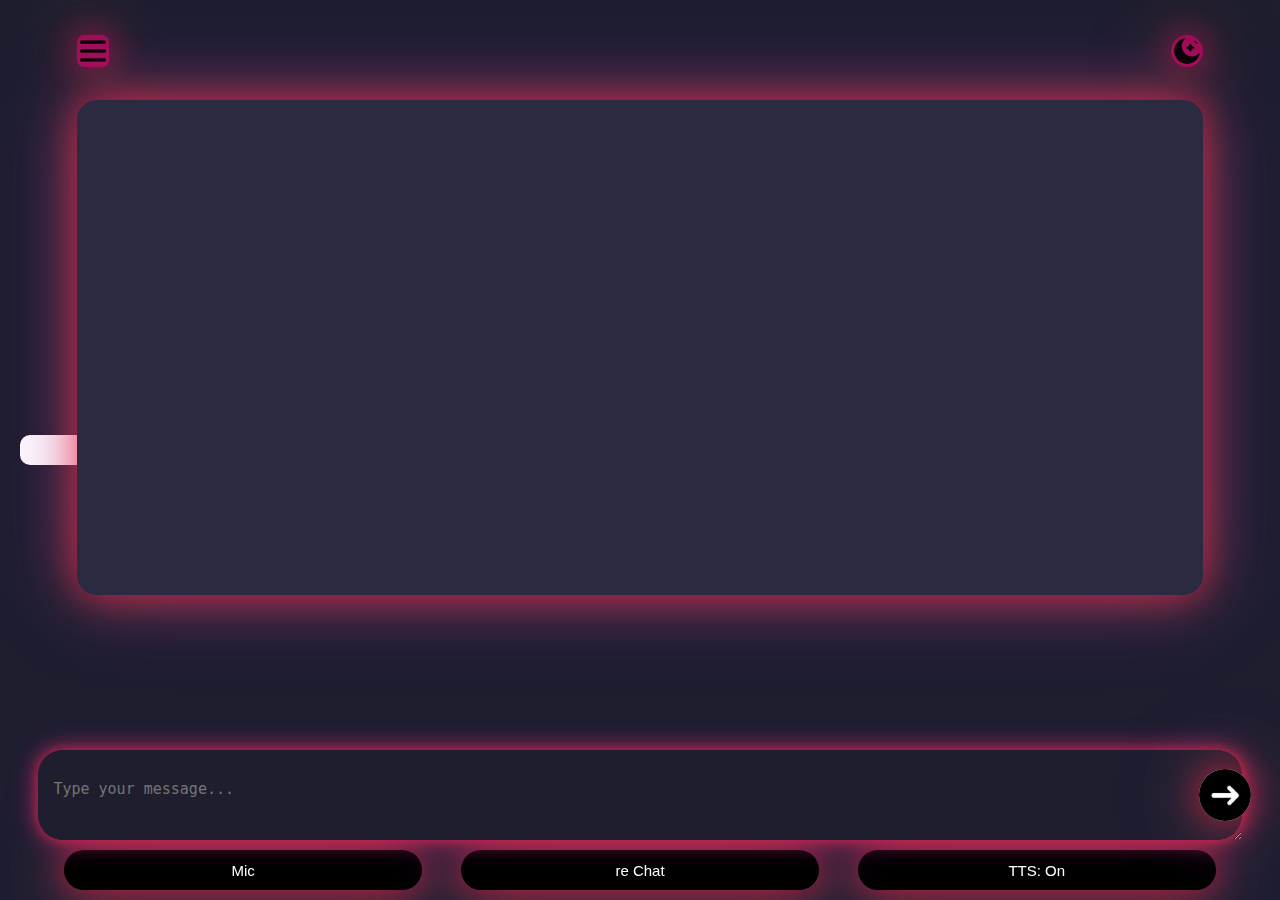
<file: Vision.html>
<!DOCTYPE html>
<html lang="en">
<head>
  <meta charset="UTF-8" />
  <meta name="viewport" content="width=device-width, initial-scale=1.0"/>
  <title>Vision AI Bot</title>
  
  <link rel="stylesheet" href="style.css">
  
 <style>
       * {
      box-sizing: border-box;
    }
    body {
      font-family: Arial, sans-serif;
      margin: 0;
      background: #000000;
      display: flex;
      flex-direction: column;
      height: 100vh;
      background: #1e1e2f;
      color: #f1f1f1;
      font-family: ', sans-serif;
      margin: 0;
      padding: 20px;
    }
   
    .chat-message span.time {
      font-size: 9px;
      position: absolute;
      bottom: 0px;
      right: 15%;
      
      color: #999;
    }
    .bot {
      color: blue;
      animation: typing 1.0s ease-out;
    }
    .user {
      color: green;
      text-align: right;
      animation: typing 1.0s ease-out;
    }
    @keyframes typing {
      from { opacity: 0; transform: translateY(5px); }
      to { opacity: 1; transform: translateY(0); }
    }
    
 
    
    /* The slide panel */
    .side-panel {
      height: 50%;
      width: 0;
      position: fixed;
      top: 0;
      left: 0;
      background-color: #ff009d;
      overflow-x: hidden;
      transition: 0.3s;
      padding-top: 60px;
      color: white;
      border-radius: 10px;
    }

    .side-panel a {
      padding: 8px 16px;
      text-decoration: none;
      color: white;
      display: block;
    }

    /* Open/Close Button */
    .open-btn {
      font-size: 20px;
      cursor: pointer;
      padding: 10px 20px;
      background-color: #111;
      color: white;
      border: none;
    }

    .close-btn {
      position: absolute;
      top: 10px;
      right: 20px;
      font-size: 30px;
      cursor: pointer;
    }
    
    #slid{
  position: fixed;
  top: 35px;
  left: 6%;
  width: 32px;
  height: 32px;
  border-radius: 7px;
  padding: 3px;
  background-color: #ff007395;
  box-shadow: 0 0 30px rgba(255, 0, 90, 0.5),
                  0 0 60px rgba(255, 140, 0, 0.5),
                  0 0 90px rgba(140, 0, 255, 0.4);
}

#wed {
  position: fixed;
  top: 35px;
  right: 6%;
  width: 32px;
  height: 32px;
  border-radius: 50px;
  padding: 3px;
  background-color: #ff007395;
  box-shadow: 0 0 30px rgba(255, 0, 90, 0.5),
                  0 0 60px rgba(255, 140, 0, 0.5),
                  0 0 90px rgba(140, 0, 255, 0.4);
}

    
.icon {
  position: fixed;
  display: flex;
  align-items: center;
  gap: 10px; /* space between image and text */
}

.icon img {
  width: 65px;
  height: 65px;
  margin-left:86px;
}

.text-group {
  display: flex;
  flex-direction: column;
  justify-content: center;
}

.text-group h1 {
  color: #b200ff; /* adjust as needed */
  margin: 0;
  font-size: 30px;
}

.text-group p {
  color: white; /* or another color */
  margin: 0px 0 0 0;
  font-size: 13px;
}

  #chat {
      position: fixed;
      top:80px;
      left:6%;
      background: #2a2a40;
      border-radius: 20px;
      padding: 20px;
      height: 55%;
      width: 88%;
      overflow-y: auto;
      margin-bottom: 15px;
      margin-top: 20px;
      
      box-shadow: 0 0 30px rgba(255, 0, 90, 0.5),
                  0 0 60px rgba(255, 140, 0, 0.5),
                  0 0 90px rgba(140, 0, 255, 0.4);
     
      display: flex;
      flex-direction: column;
    }

    #chat p {
      padding: 20px;
      padding-right: 20px;
      border-radius: 8px;
      margin: 10px ;
      max-width: 80%;
      word-wrap: break-word;
      
      border-radius: 20px;
      
      
    }
    .user {
      margin-top: 10px ;
      border-radius: 20px;
      background: #ff5589b2;
      align-self: flex-end;
      color:#f1f1f1 ;
      
      (border-radius): 20px;
      padding: 10px; 
      padding-left: 20px ;
      padding-right:20px;
    }

    .bot {
      margin-top: 10px ;
      background: #44475a;
      align-self: flex-start;
      color: #f1f1f1;
     
      border-radius: 20px;
      padding: 10px;
      padding-left: 20px ;
      padding-right:20px;
    } 
    
     .chat-message {
      margin: 10px 0;
      position: relative;
    }
    
    textarea[type="text"] {
      width: calc(100% - 130px);
      padding-top: 30px;
      border: none;
      border-radius: 5px;
      background: #44475a;
      color: white;
      font-size: 15px;
    
  position: fixed;
  bottom: 60px;
  left: 3%;
  width: 94%;
  height: 90px;
  background-color: #1e1e2f; /* match your theme */
  padding-left: 15px;
  padding-right: 90px ;
  padding-bottom: 50px ;
  display: flex;
  border:none;
  border-radius: 25px;
  gap: 10px;
  z-index: 10;

box-shadow: 0 0 10px rgba(255, 0, 90, 0.5),
                  0 0 20px rgba(255, 100, 10, 0.5),
                  0 0 30px rgba(240, 0, 255, 0.4);
      transition: box-shadow 0.3s ease-in-out;
    }
    
    textarea[type="text"]:focus {
      outline: none;
      box-shadow: 0 0 20px rgba(255, 0, 90, 0.8),
                  0 0 40px rgba(255, 140, 0, 0.8),
                  0 0 60px rgba(140, 0, 255, 0.6);
    }
    
    #send1 {
  position: fixed; /* or relative if needed */
  bottom: 79px; /* Adjust this to fine-tune the position above the input */
  right:3px;
  transform: translateX(-50%);
  height: 52px;
  width: 52px;
  border: ;
  border-radius: 50%; /* makes it circular if it's not already */
  z-index: 10; /* ensures it's above the input box */
  background-color: white ;
  box-shadow: 0 0 30px rgba(255, 0, 90, 0.5),
                  0 0 60px rgba(255, 140, 0, 0.5),
                  0 0 90px rgba(140, 0, 255, 0.4);
      transition: box-shadow 0.3s ease-in-out;
}


#speak{
  position: fixed;
  bottom: 10px;
  left: 5%;
  width: 28%;
  height: 40px;
  font-size:15px;
  background-color: black ;
  border-radius: 30px;
  color: white;
  border: none;
  box-shadow: 0 0 30px rgba(255, 0, 90, 0.5),
                  0 0 60px rgba(255, 140, 0, 0.5),
                  0 0 90px rgba(140, 0, 255, 0.4);
}

#speak:hover {
      outline: none;
      box-shadow: 0 0 60px rgba(255, 0, 90, 0.8),
                  0 0 90px rgba(255, 140, 0, 0.8),
                  0 0 135px rgba(140, 0, 255, 0.6);
    }

#rec{
  position: fixed;
  bottom: 10px;
  left: 36%;
  width: 28%;
  height: 40px;
  background-color: black ;
  border-radius: 30px;
  color: white;
  font-size: 15px;
  border: none;
  box-shadow: 0 0 30px rgba(255, 0, 90, 0.5),
                  0 0 60px rgba(255, 140, 0, 0.5),
                  0 0 90px rgba(140, 0, 255, 0.4);
}

#tts{
  position: fixed;
  bottom: 10px;
  left: 67%;
  width: 28%;
  height: 40px;
  background-color: black ;
  border-radius: 30px;
  color: white;
  font-size: 15px;
  border: none;
  box-shadow: 0 0 30px rgba(255, 0, 90, 0.5),
                  0 0 60px rgba(255, 140, 0, 0.5),
                  0 0 90px rgba(140, 0, 255, 0.4);
}


  </style>
</head>
<body id="body">
    
    
    <img src="1812660.png"  id="wed" alt="" onclick="changeImage()">
    
<div class="icon" >
    <img src="13895116.png" id="icon" alt="">
    

<div class="text-group">
    <h1>Vision</h1>
    <p id="apex">.&nbsp &nbsp&nbsp&nbsp1.0.0 Apex</p> <!-- This is the new text below the heading -->
    
  </div>
  <br>
  <br>
  
  </div>
 <img src="7175356.png" id="slid" alt="" onclick="openPanel()">
  <div class="chat-box" id="chat"></div>
    
 <div id="myPanel" class="side-panel">
  <span class="close-btn" onclick="closePanel()">&times;</span>
  <a href="#" onclick="importMemory()">import</a>
  <a href="#" onclick="resetMemory()">reset memory</a>
  <a href="#" onclick="exportMemory()">export</a>
 
</div>

      <textarea type="text" id="userInput" placeholder="Type your message..."></textarea>
      <img src="Screenshot_20250418-182257~4.jpg" id="send1" alt="" onclick="send()">
    
    
      
      <button id="speak" onclick="toggleMic()">Mic</button>
    </div>
    
      <button id="tts" onclick="toggleTTS()">TTS: <span id="ttsStatus">On</span></button>
      
      <button id="rec" onclick="clearChat()">re Chat</button>
    
  </div>

  <input type="file" id="fileInput" style="display:none" />
  <div class="chat-container">
      
  </div>
    
    <script type="module">
    import { GoogleGenerativeAI } from "https://esm.run/@google/generative-ai";
    const apiKey = "AIzaSyCDyh9Eolq1CBXHI-wAIbCw08TMf1cXYcU"; // Replace with your actual key
    const genAI = new GoogleGenerativeAI(apiKey);
    const model = await genAI.getGenerativeModel({ model: "models/gemini-1.5-flash" });

    // Built-in memory dictionary
    const builtInMemory = {
     "what is your name": "I am Vision.",
      
      "your name":"I am Vision.",
      "what is ai": "AI is the simulation of human intelligence by machines.",
      "what is your woner ": "his name is Mohammed Azam ",
      "who made you.":"Mohammed Azam has created me",
      "tell me a quote": "“The best way to predict the future is to invent it.” – Alan Kay"
    };

    window.send = async function () {
      const input = document.getElementById("userInput");
      const question = input.value.trim().toLowerCase();
      if (!question) return;

      addMessage("",question, "user");
      input.value = "";

      // Check built-in memory first
      if (builtInMemory[question]) {
        addMessage("Gemini (Memory)", builtInMemory[question], "bot");
        return;
      }

      // Fallback to Gemini if not in memory
      try {
        const modifiedPrompt =" (50 words is your answer limit so,)" + question ;
        const result = await model.generateContent(modifiedPrompt);
        const answer = result.response.text();
        addMessage("Gemini", answer, "bot");
      } catch (err) {
        console.error(err);
        addMessage("Gemini", "Error fetching response.", "bot");
      }
    };

    function addMessage(sender, msg, className) {
      const div = document.createElement("div");
      div.className = className;
      div.innerHTML = `${msg}`;
      document.getElementById("chat").appendChild(div);
      document.getElementById("chat").scrollTop = document.getElementById("chat").scrollHeight;
    }
  </script>

  <script>
    let memory = {
      "what is your name": "I am Vision.",
      "name":"I am Vision.",
      "your name":"I am Vision.",
      "what is ai": "AI is the simulation of human intelligence by machines.",
      "what is your woner ": "his name is Mohammed Azam ",
      "who made you.":"Mohammed Azam has created me",
      "tell me a quote": "“The best way to predict the future is to invent it.” – Alan Kay"
    };

    let stored = JSON.parse(localStorage.getItem("visionMemory"));
    if (stored) Object.assign(memory, stored);

    let isLearning = false;
    let lastQuestion = "";
    let ttsEnabled = true;
    let recognizing = false;
    const chat = document.getElementById("chat");

    function sanitize(text) {
      return text.toLowerCase().replace(/[^a-z0-9 ]/g, "").trim();
    }

    function hasSynonymMatch(input) {
      const inputSanitized = sanitize(input);
      for (let key in memory) {
        const keySanitized = sanitize(key);
        if (
          keySanitized === inputSanitized ||
          keySanitized.includes(inputSanitized) ||
          inputSanitized.includes(keySanitized)
        ) {
          return key;
        }
      }
      return null;
    }

    function speak(text) {
      if (ttsEnabled && window.speechSynthesis) {
        const utterance = new SpeechSynthesisUtterance(text);
        speechSynthesis.speak(utterance);
      }
    }

    function timestamp() {
      const d = new Date();
      return d.toLocaleTimeString([], { hour: '2-digit', minute: '2-digit' });
    }

    function respond(text, sender = "bot") {
      const message = document.createElement("div");
      message.className = `chat-message ${sender}`;
      message.innerHTML = `${text} <span class="time">${timestamp()}</span>`;
      chat.appendChild(message);
      chat.scrollTop = chat.scrollHeight;
      if (sender === "bot") speak(text);
    }

    function sendMessage() {
      const input = document.getElementById("userInput");
      const text = input.value.trim();
      if (!text) return;
      respond(text, "user");
      input.value = "";
      setTimeout(() => processInput(text), 400);
    }

    function processInput(input) {
      if (input.toLowerCase().startsWith("update:")) {
        const q = input.substring(7).trim();
        const match = hasSynonymMatch(q);
        if (match) {
          isLearning = true;
          lastQuestion = match;
          respond(`Sure! What should be the new answer for: '${match}'?`);
        } else {
          respond("That question doesn't exist yet.");
        }
        return;
      }

      if (isLearning) {
        const matchWhileLearning = hasSynonymMatch(input);
        if (["skip", "no", "cancel"].includes(input.toLowerCase()) || matchWhileLearning) {
          isLearning = false;
          if (matchWhileLearning) {
            respond(memory[matchWhileLearning]);
          } else {
            respond("Okay, learning canceled.");
          }
          return;
        } else {
          memory[lastQuestion] = input;
          saveMemory();
          respond("Thank you! I’ve learned something new.");
          isLearning = false;
          return;
        }
      }

      const match = hasSynonymMatch(input);
      if (match) {
        respond(memory[match]);
        return;
      }

      const mathResult = tryMath(input);
      if (mathResult !== null) {
        respond(`The answer is ${mathResult}`);
        return;
      }

      isLearning = true;
      lastQuestion = input;
      respond("I don't know about this. Could you please teach me the correct answer?");
    }

    function tryMath(input) {
      try {
        const replaced = input
          .toLowerCase()
          .replace(/what is|calculate|how much is/gi, "")
          .replace(/plus/gi, "+")
          .replace(/minus/gi, "-")
          .replace(/times|multiplied by/gi, "*")
          .replace(/divided by|over/gi, "/")
          .replace(/[^0-9+\-*/().]/g, "");
        if (!replaced) return null;
        return eval(replaced);
      } catch {
        return null;
      }
    }

    function saveMemory() {
      localStorage.setItem("visionMemory", JSON.stringify(memory));
    }

    function exportMemory() {
      const dataStr = "data:text/json;charset=utf-8," + encodeURIComponent(JSON.stringify(memory));
      const downloadAnchor = document.createElement("a");
      downloadAnchor.setAttribute("href", dataStr);
      downloadAnchor.setAttribute("download", "vision-memory.json");
      document.body.appendChild(downloadAnchor);
      downloadAnchor.click();
      downloadAnchor.remove();
    }

    function importMemory() {
      document.getElementById("fileInput").click();
    }

    document.getElementById("fileInput").addEventListener("change", function (event) {
      const file = event.target.files[0];
      const reader = new FileReader();
      reader.onload = function (e) {
        try {
          memory = JSON.parse(e.target.result);
          saveMemory();
          respond("Memory imported successfully.");
        } catch {
          respond("Error importing memory.");
        }
      };
      reader.readAsText(file);
    });

    function resetMemory() {
      if (confirm("Are you sure you want to reset all memory?")) {
        memory = {};
        saveMemory();
        respond("Memory has been reset.");
      }
    }

    function clearChat() {
      chat.innerHTML = "";
    }

    function toggleTTS() {
      ttsEnabled = !ttsEnabled;
      document.getElementById("ttsStatus").textContent = ttsEnabled ? "On" : "Off";
    }

    function toggleMic() {
      if (!('webkitSpeechRecognition' in window)) {
        alert("Voice recognition not supported in this browser.");
        return;
      }

      if (recognizing) return;

      const recognition = new webkitSpeechRecognition();
      recognition.lang = "en-US";
      recognition.start();
      recognizing = true;

      recognition.onresult = function (event) {
        const transcript = event.results[0][0].transcript;
        document.getElementById("userInput").value = transcript;
        sendMessage();
        recognizing = false;
      };

      recognition.onerror = function () {
        recognizing = false;
      };
    }
    
    
  </script>
  <script>
      function openPanel() {
    document.getElementById("myPanel").style.width = "200px";
  }

function closePanel() {
   
var text = document.getElementById("text"); document.getElementById("myPanel").style.width = "0";
  }
  
  function changeImage() {
  var img = document.getElementById("wed");
  var text = document.getElementById("body");
  var inputcolor = document.getElementById("userInput");
  var outputcolor =   document.getElementById("chat");
  var speak = document.getElementById("speak");
  var rec = document.getElementById("rec");
  var tts = document.getElementById("tts");
  var send1 = document.getElementById("send1");
  var user = document.getElementsByClassName('user');
  var bot = document.getElementsByClassName('bot');
  var apex = document.getElementById('apex');
  var userinput = document.getElementById('userInput');

  

  if (img.src.includes("66275.png")) {
    img.src = "1812660.png";
    text.style.background = "";
    inputcolor.style.background = "";
    outputcolor.style.background = "";
    speak.style.background = "";
    rec.style.background = "";
    tts.style.background = "";
    speak.style.color = "";
    rec.style.color = "";
    tts.style.color = "";
    apex.style.color = "";
    userinput.style.color = "";
    send1.src = "Screenshot_20250418-182257~4.jpg";
    send1.style.padding = "";
  } else if (img.src.includes("1812660.png")) {
    img.src = "66275.png";
    text.style.background = "white";
    inputcolor.style.background = "white";
    outputcolor.style.background = "white";
    speak.style.background = "white";
    rec.style.background = "white";
    tts.style.background = "white";
    speak.style.color = "black";
    rec.style.color = "black";
    tts.style.color = "black";
    apex.style.color = "black";
    userinput.style.color = "black";
    send1.src = "3031716.png";
    send1.style.padding = "13px";
    
  }
}

function shadow() {
   
    
}


  </script>
</body>
</html>
</file>
<file: style.css>
body {
  font-family: Arial;
  background: #f0f0f0;
  display: flex;
  justify-content: center;
  padding-top: 50px;
}

.chat-container {
  width: 400px;
  background: white;
  padding: 15px;
  border-radius: 10px;
  box-shadow: 0 0 10px rgba(0,0,0,0.1);
}

#chat-box {
  height: 300px;
  overflow-y: auto;
  margin-bottom: 10px;
  border: 1px solid #ccc;
  padding: 10px;
}

#user-input {
  width: 70%;
  padding: 10px;
}

button {
  padding: 10px;
}


-
</file>
